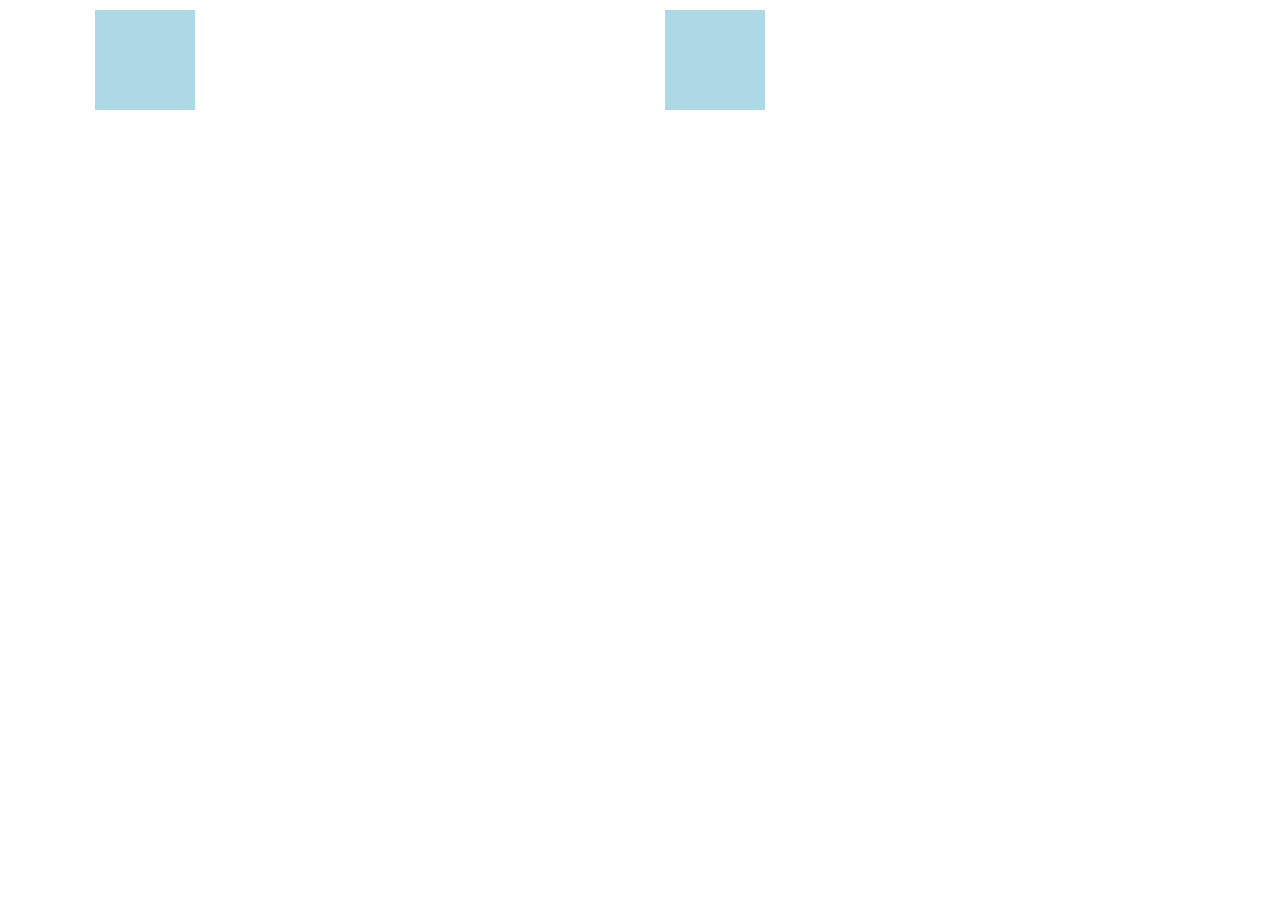
<file: dadi/index.html>
<!DOCTYPE html>
<html lang="en">
<head>
  <meta charset="UTF-8">
  <meta name="viewport" content="width=device-width, initial-scale=1.0">
  <link rel="stylesheet" href="https://stackpath.bootstrapcdn.com/bootstrap/4.3.1/css/bootstrap.min.css">
 <link rel="stylesheet" href="./style.css">
 <title>D20</title>
</head>
<body>
    <div class="container">
        <div class="row">
          <div class="col-md-6">
            <div class="icosaedro" id="giocatoreIcosaedro" onclick="mostraRisultato('giocatore')"></div>
          </div>
          <div class="col-md-6">
            <div class="icosaedro" id="computerIcosaedro" onclick="mostraRisultato('computer')"></div>
          </div>
        </div>
    
        <div id="risultato" class="text-center"></div>
      </div>

  <script src="./main.js"></script>
</body>
</html>
</file>
<file: dadi/style.css>
.icosaedro {
  width: 100px;
  height: 100px;
  background-color: lightblue;
  margin: 10px;
  display: flex;
  align-items: center;
  justify-content: center;
  font-size: 24px;
}


#risultato {
    font-size: 20px;
    margin-top: 20px;
    text-align: center;
  }
</file>
